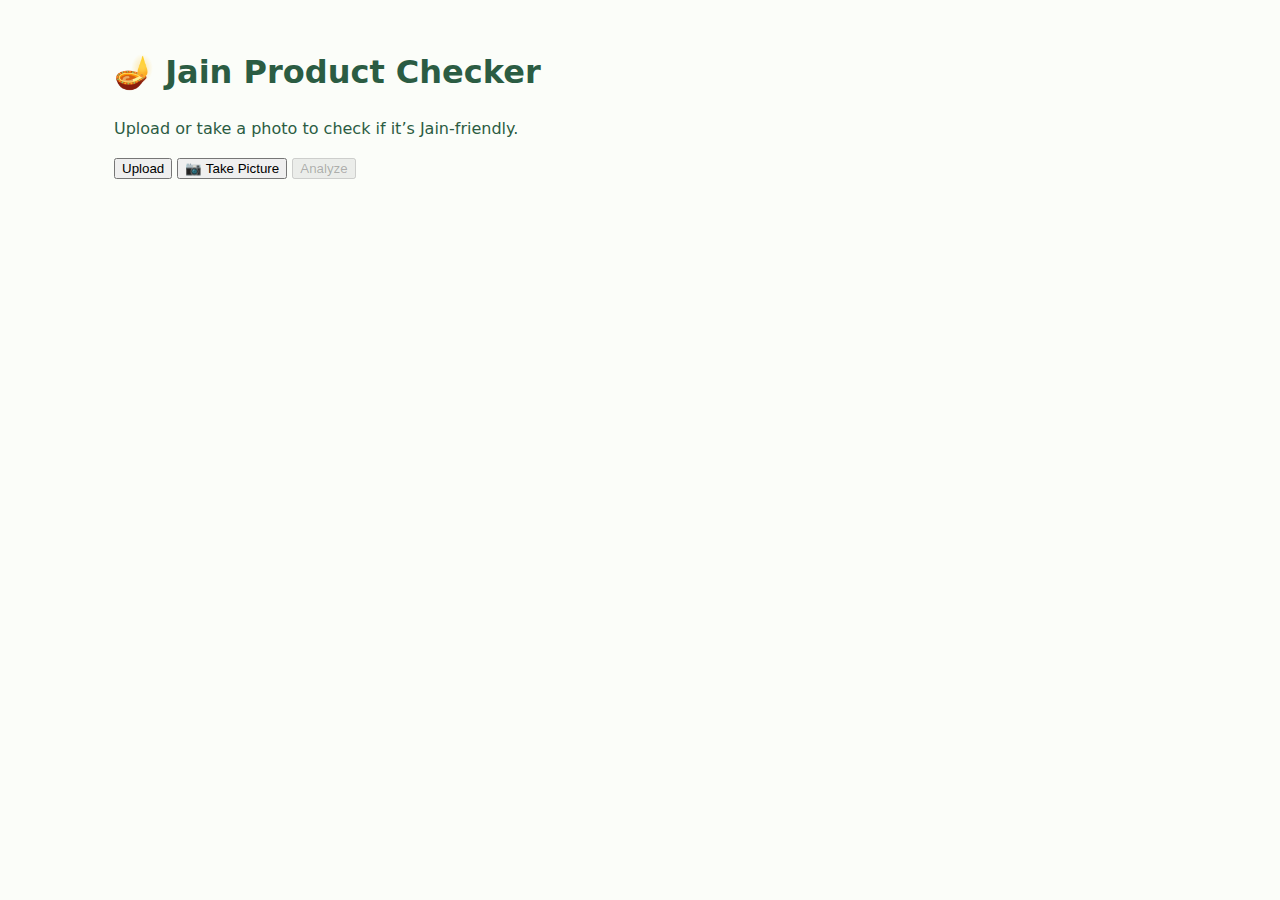
<file: index.html>
<!DOCTYPE html>
<html lang="en">
<head>
  <meta charset="UTF-8" />
  <meta name="viewport" content="width=device-width, initial-scale=1.0" />
  <title>🪔 Jain Product Checker</title>
  <link rel="stylesheet" href="style.css" />
</head>
<body>
  <div class="container">
    <h1>🪔 Jain Product Checker</h1>
    <p>Upload or take a photo to check if it’s Jain-friendly.</p>

    <div class="button-group">
      <button id="upload-btn" class="btn">Upload</button>
      <input type="file" id="file-input" accept="image/*" hidden />
      <button id="camera-btn" class="btn">📷 Take Picture</button>
      <button id="analyze-btn" class="btn analyze" disabled>Analyze</button>
    </div>

    <div id="preview" class="preview"></div>
    <video id="camera" autoplay hidden></video>
    <canvas id="snapshot" hidden></canvas>
    <div id="result"></div>
  </div>

  <script src="script.js"></script>
</body>
</html>
</file>
<file: style.css>
:root{
  --bg: #fbfdf9;               /* soft off-white page bg */
  --panel: #f1f7f0;            /* light green panels */
  --accent: #2b5c43;           /* deep green text / accents */
  --muted: #6b776f;            /* muted text */
  --btn-bg: #e7f3ea;           /* button bg */
  --btn-hover: #d7eadc;
  --radius: 12px;
  --shadow: 0 8px 24px rgba(34,40,37,0.06);
  --glass-shadow: 0 6px 20px rgba(34,40,37,0.04);
  --max-width: 1100px;
  --container-padding: 24px;
  font-family: Inter, ui-sans-serif, system-ui, -apple-system, "Segoe UI", Roboto, "Helvetica Neue", Arial;
  -webkit-font-smoothing:antialiased;
  -moz-osx-font-smoothing:grayscale;
  color-scheme: light;
}

*{box-sizing:border-box}
html,body{height:100%}
body{
  margin:0;
  background:var(--bg);
  color:var(--accent);
  line-height:1.45;
  font-size:16px;
}

.container{
  width:100%;
  max-width:var(--max-width);
  margin:0 auto;
  padding: 28px var(--container-padding);
}

/* Header */
.site-header{
  background: linear-gradient(180deg, rgba(211,234,221,0.6) 0%, rgba(240,247,242,0.6) 100%);
  border-bottom:1px solid rgba(43,92,67,0.04);
}
.header-inner{
  display:flex;
  align-items:center;
  justify-content:space-between;
  gap:12px;
}
.brand{
  font-weight:700;
  font-size:20px;
  color:var(--accent);
  padding:10px 0;
}
.site-nav a{
  color:var(--accent);
  text-decoration:none;
  margin-left:20px;
  font-weight:600;
  opacity:0.95;
}
.site-nav a:hover{
  opacity:1;
  text-decoration:underline;
}

/* Hero Section */
.hero{
  display:grid;
  grid-template-columns: 1fr 360px;
  align-items:center;
  gap:28px;
  padding-top:36px;
  padding-bottom:36px;
}
.hero-content{max-width:700px}
.hero-title{
  font-size:56px;
  line-height:0.98;
  margin:0 0 10px 0;
  color:var(--accent);
  font-weight:800;
  letter-spacing:-0.02em;
}
.hero-sub{
  margin:0 0 22px 0;
  color:var(--muted);
  font-size:18px;
  max-width:60ch;
}

/* Emoji Illustration */
.emoji-illustration{
  font-size:150px;
  display:flex;
  align-items:center;
  justify-content:center;
  line-height:1;
  text-shadow:0 4px 16px rgba(0,0,0,0.05);
}

/* CTA Buttons */
.cta-grid{
  display:flex;
  gap:16px;
  flex-wrap:wrap;
  margin-top:8px;
}
.cta-btn{
  background:var(--btn-bg);
  border:1px solid rgba(43,92,67,0.06);
  padding:14px 22px;
  border-radius:12px;
  box-shadow:var(--glass-shadow);
  font-weight:700;
  color:var(--accent);
  cursor:pointer;
  min-width:180px;
  transition:transform .12s ease, background .12s ease, box-shadow .12s ease;
}
.cta-btn:hover{
  transform:translateY(-3px);
  background:var(--btn-hover);
  box-shadow:var(--shadow);
}

/* How It Works */
.how{
  padding-top:20px;
  padding-bottom:46px;
}
.how h2{
  text-align:center;
  font-size:32px;
  margin:12px 0 28px 0;
  color:var(--accent);
}
.cards{
  display:grid;
  grid-template-columns: repeat(2, 1fr);
  gap:20px;
}
.card{
  background:white;
  border-radius:16px;
  padding:28px;
  min-height:180px;
  box-shadow:var(--glass-shadow);
  border:1px solid rgba(43,92,67,0.03);
  display:flex;
  flex-direction:column;
  align-items:center;
  text-align:center;
}
.card-icon{
  font-size:28px;
  margin-bottom:12px;
  color:var(--accent);
}
.card h3{
  margin:0 0 8px 0;
  color:var(--accent);
  font-size:20px;
}
.card p{
  margin:0;
  color:var(--muted);
}

/* Responsive */
@media (max-width:980px){
  .hero{
    grid-template-columns: 1fr;
    text-align:left;
  }
  .hero-title{
    font-size:40px;
  }
  .emoji-illustration{
    font-size:120px;
    order: -1;
  }
  .cards{
    grid-template-columns:1fr;
  }
}

@media (max-width:420px){
  .hero-title{
    font-size:32px;
  }
  .cta-btn{
    min-width:140px;
    padding:12px 16px;
  }
  .site-nav a{
    margin-left:12px;
    font-size:14px;
  }
}
</file>
